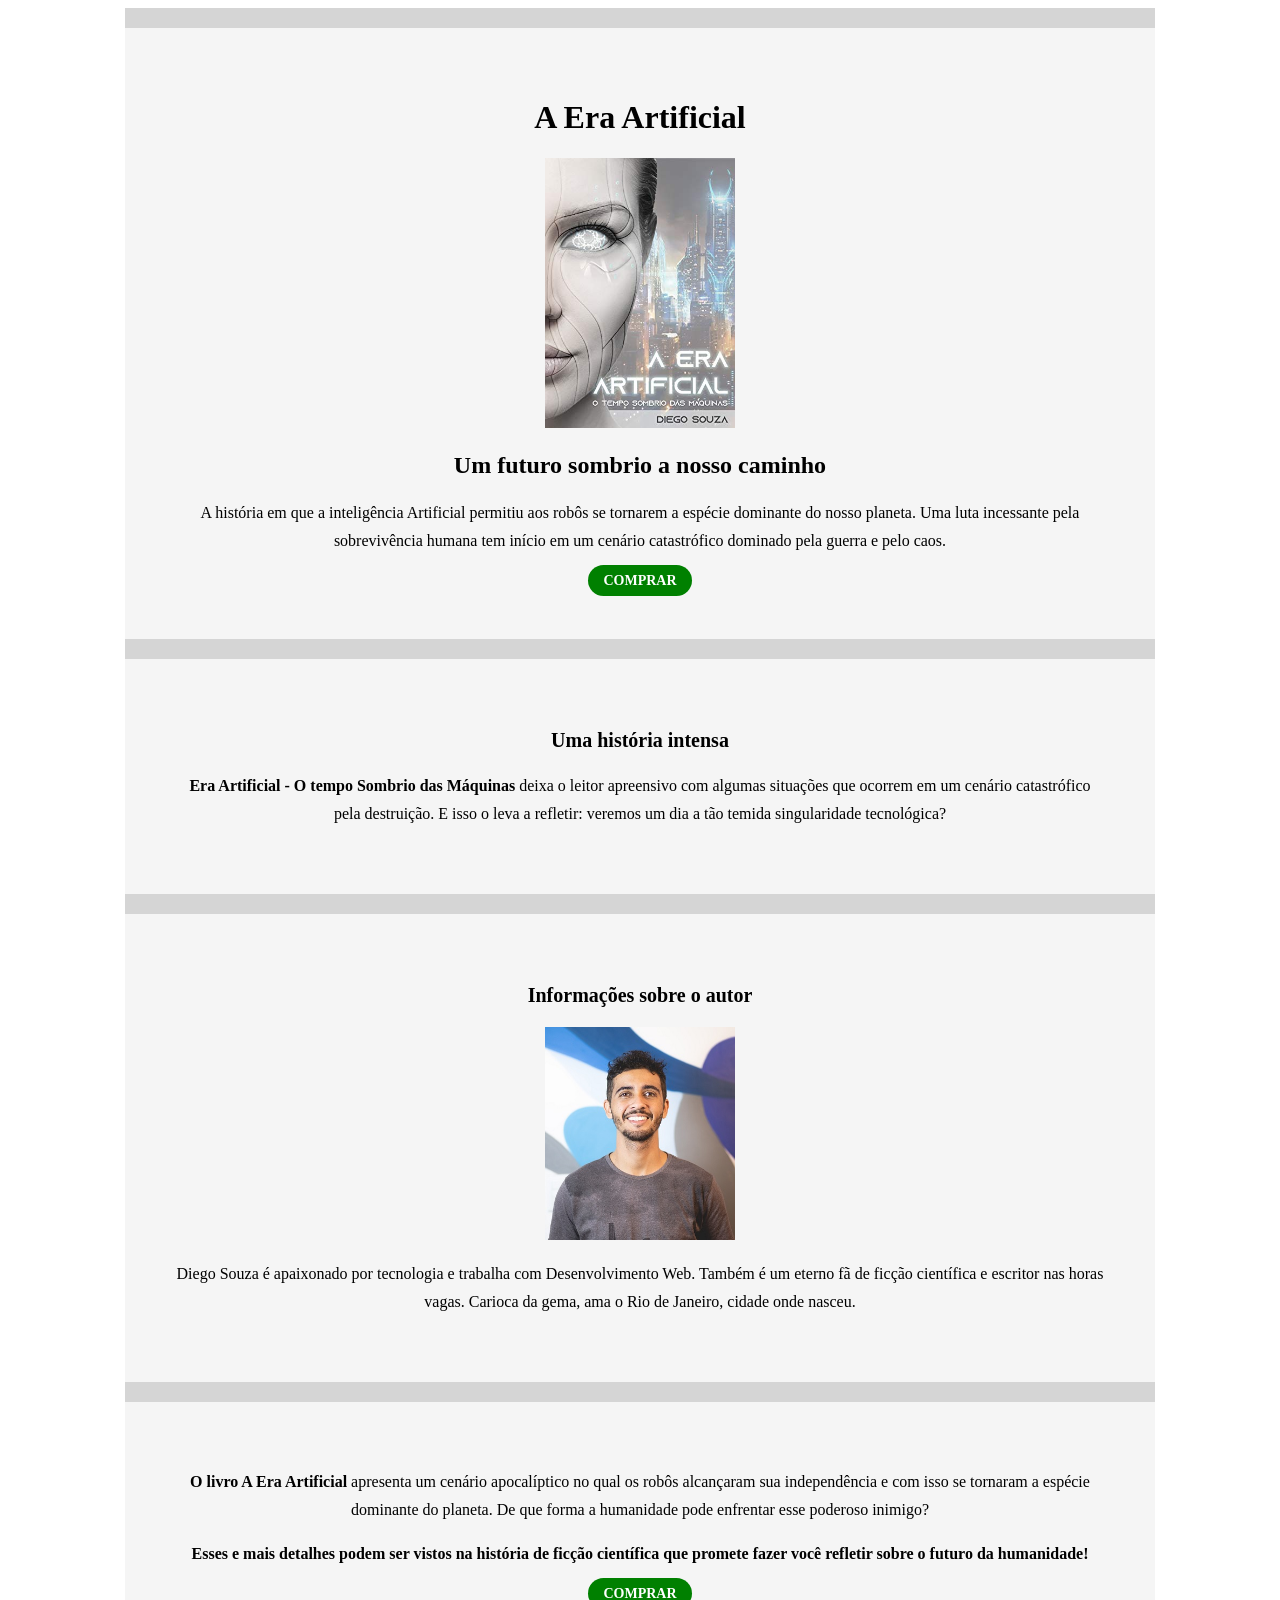
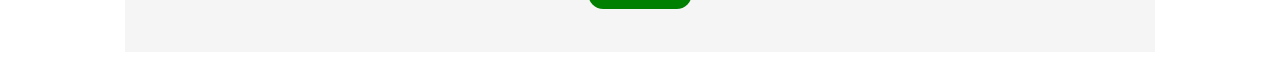
<file: atividade_01/index.html>
<!DOCTYPE html>
<html lang="pt-br">

<head>
    <meta charset="UTF-8">
    <meta name="viewport" content="width=device-width, initial-scale=1.0">
    <title>Livro: A Era Artificial</title>
    <link rel="stylesheet" href="css/styles.css">
</head>

<body>
    <div>
        <h1>A Era Artificial</h1>
        <img src="img/capa-livro.jpg" alt="capa-livro">
        <h2>Um futuro sombrio a nosso caminho</h2>
        <p>A história em que a inteligência Artificial permitiu aos robôs se tornarem a espécie dominante do nosso
            planeta. Uma luta incessante pela sobrevivência humana tem início em um cenário catastrófico dominado pela
            guerra e pelo caos.</p>
        <a href="https://www.amazon.com.br/Era-Artificial-tempo-sombrio-m%C3%A1quinas-ebook/dp/B07VFF5368/">COMPRAR</a>
    </div>
    <div>
        <h3>Uma história intensa</h3>
        <p><span>Era Artificial - O tempo Sombrio das Máquinas</span> deixa o leitor apreensivo com algumas situações
            que ocorrem em um cenário catastrófico pela destruição. E isso o leva a refletir: veremos um dia a tão
            temida singularidade tecnológica?</p>
    </div>
    <div>
        <h3>Informações sobre o autor</h3>
        <img src="img/autor.jpg" alt="autor">
        <p>Diego Souza é apaixonado por tecnologia e trabalha com Desenvolvimento Web. Também é um eterno fã de ficção
            científica e escritor nas horas vagas. Carioca da gema, ama o Rio de Janeiro, cidade onde nasceu.</p>
    </div>
    <div>
        <p><span>O livro A Era Artificial </span>apresenta um cenário apocalíptico no qual os robôs alcançaram sua
            independência e com isso se tornaram a espécie dominante do planeta. De que forma a humanidade pode
            enfrentar esse poderoso inimigo?
        </p>
        <p><span>Esses e mais detalhes podem ser vistos na história de ficção científica que promete fazer você refletir
                sobre o futuro da humanidade!</span></p>
        <a href="https://www.amazon.com.br/Era-Artificial-tempo-sombrio-m%C3%A1quinas-ebook/dp/B07VFF5368/" target="_blank">COMPRAR</a>
    </div>
</body>

</html>
</file>
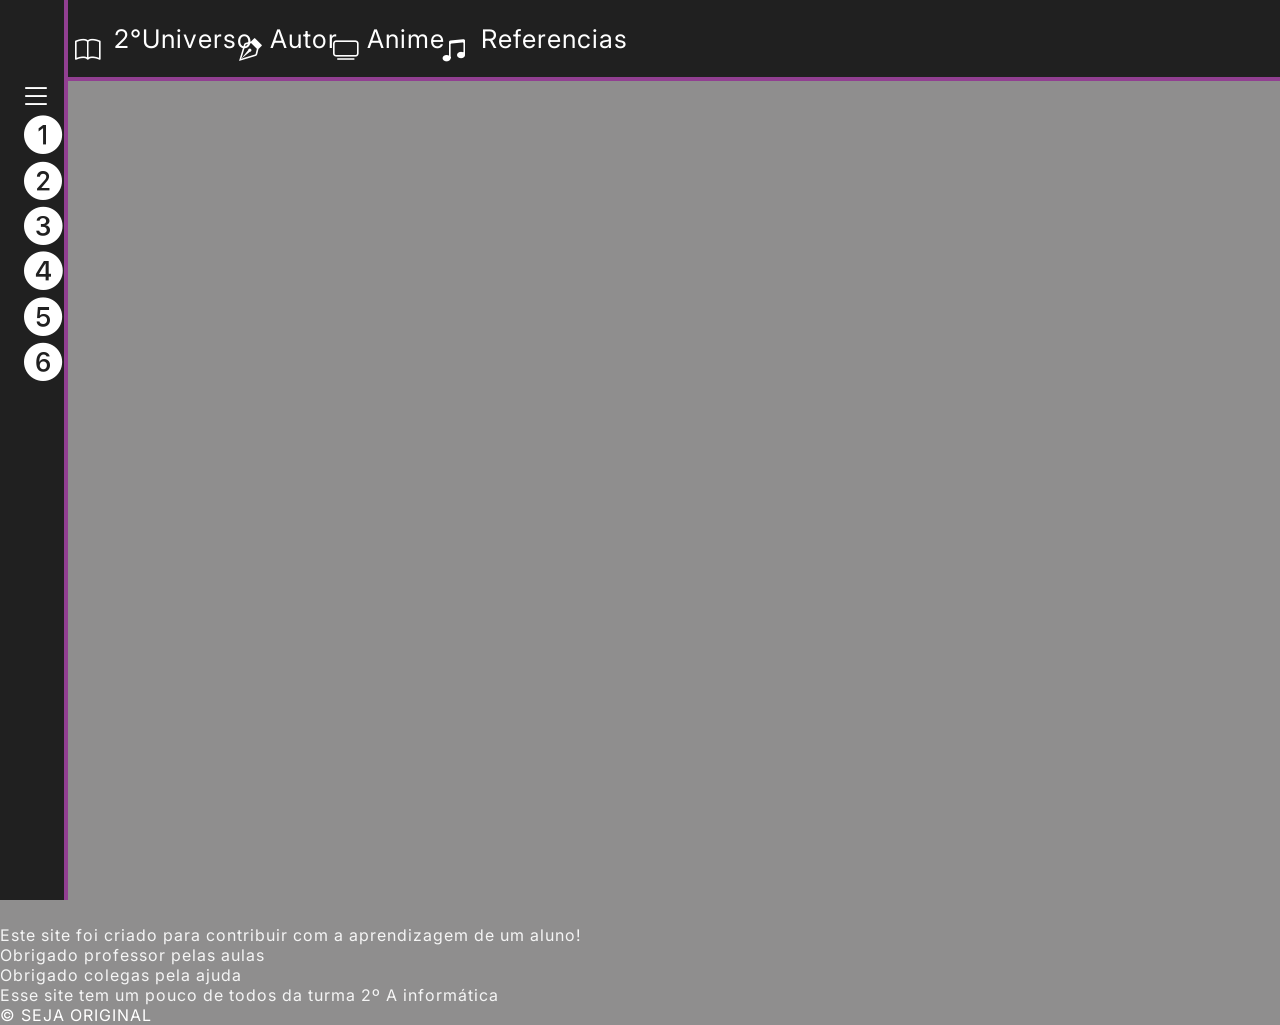
<file: Projeto/index.html>
<!DOCTYPE html>
<html lang="pt-br">
<head>
    <meta charset="UTF-8">
    <meta name="viewport" content="width=device-width, initial-scale=1.0">
    <title>menu principal</title>
    <link rel="icon" href="img/JoJos-Bizarre-Adventure-Jojo-PNG-Photo-300x279.png">
    <link rel="stylesheet" href="https://cdn.jsdelivr.net/npm/bootstrap-icons@1.11.3/font/bootstrap-icons.min.css">
    <link rel="stylesheet" href="css/stylemenu.css">
    <link rel="stylesheet" href="css/stylemain.css">
    <link rel="stylesheet" href="css/stylefooter.css">
</head>

<body id="pinicial">
    <header>
        <nav>
            <div>
                <ul id="menu-superior">
                    <li class="item-header">
                        <a href="mangau2.html">
                            <span class="icon"><i class="bi bi-book"></i></span>
                            <span class="txt-link">2°Universo</span>
                        </a>
                    </li>
                    <li class="item-header">
                        <a href="autor.html">
                            <span class="icon"><i class="bi bi-vector-pen"></i></span>
                            <span class="txt-link">Autor</span>
                        </a>
                    </li>
                    <li class="item-header">
                        <a href="anime.html">
                            <span class="icon"><i class="bi bi-tv"></i></span>
                            <span class="txt-link">Anime</span>
                        </a>
                    </li>
                    <li class="item-header">
                        <a href="referencias.html">
                            <span class="icon"><i class="bi bi-music-note-beamed"></i></span>
                            <span class="txt-link">Referencias</span>
                        </a>
                    </li>
                </ul>
            </div>
        </nav>
        <nav class="menu-lateral">
            <div class="btn-expandir">
                <i class="bi bi-list" id="btnExp"></i>
            </div>
            <ul>
                <li class="item-menu">
                    <a href="#part1">
                        <span class="icon"><i class="bi bi-1-circle-fill"></i></span>
                        <span class="txt-link">Parte</span>
                    </a>
                </li>

                <li class="item-menu">
                    <a href="#part2">
                        <span class="icon"><i class="bi bi-2-circle-fill"></i></i></span>
                        <span class="txt-link">Parte</span>
                    </a>
                </li>

                <li class="item-menu">
                    <a href="#part3">
                        <span class="icon"><i class="bi bi-3-circle-fill"></i></span>
                        <span class="txt-link">Parte</span>
                    </a>
                </li>

                <li class="item-menu">
                    <a href="#part4">
                        <span class="icon"><i class="bi bi-4-circle-fill"></i></span>
                        <span class="txt-link">Parte</span>
                    </a>
                </li>

                <li class="item-menu">
                    <a href="#part5">
                        <span class="icon"><i class="bi bi-5-circle-fill"></i></span>
                        <span class="txt-link">Parte</span>
                    </a>
                </li>

                <li class="item-menu">
                    <a href="#part6">
                        <span class="icon"><i class="bi bi-6-circle-fill"></i></span>
                        <span class="txt-link">Parte</span>
                    </a>
                </li>
            </ul>
        </nav>
    </header>
    <main>

    </main>
    <footer>
        <div>
            <p id="msgfooter">Este site foi criado para contribuir com a aprendizagem de um aluno!</p>
            <ul>
                <li>
                    <p class="agradecimentos">Obrigado professor pelas aulas</p>
                </li>
                <li>
                    <p class="agradecimentos">Obrigado colegas pela ajuda</class=>
                </li>
                <li>
                    <p class="agradecimentos">Esse site tem um pouco de todos da turma 2º A informática</p>
                </li>
                <li>
                    <p><span>&copy; SEJA ORIGINAL</span></p>
                </li>
            </ul>
        </div>
    </footer>
    <script src="javascript/menu.js"></script>
</body>

</html>
</file>
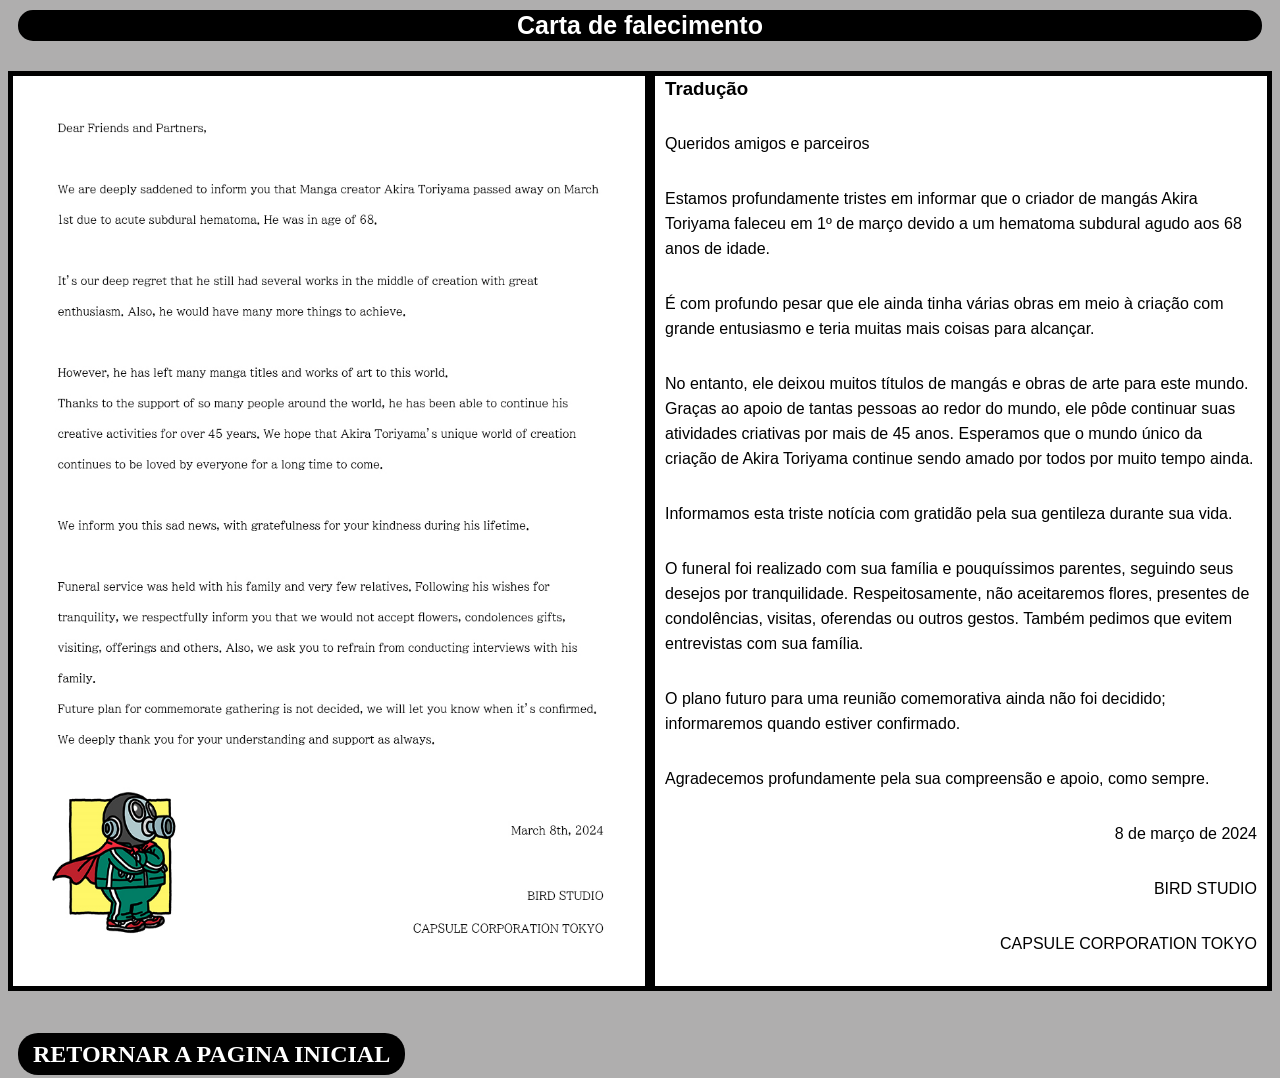
<file: homenagem/carta_de_falecimento.html>
<!DOCTYPE html>
<html lang="pt-br">

<head>
    <meta charset="UTF-8">
    <meta name="viewport" content="width=device-width, initial-scale=1.0">
    <title>Carta de falecimento</title>
    <link rel="stylesheet" href="css/styles.css">
    <link rel="icon" href="https://th.bing.com/th/id/R.b2c476a1a77de4ffdf5b8c597b0812e3?rik=yUMpMi3xjfcxZg&pid=ImgRaw&r=0">
</head>

<body>
    <div>
        <h1 style="text-align: center;">Carta de falecimento</h1>
    </div>
    <div style="display: flex;">
        <img src="img/cartaFalecimento.jpg" alt="carta_de_falecimento">
        <div style="border: 5px solid; background-color: white;">
            <h3>Tradução</h3>
            <div>
                <p>Queridos amigos e parceiros</p>
            </div>

            <div>
                <p>Estamos profundamente tristes em informar que o criador de mangás Akira Toriyama faleceu em 1º de
                    março
                    devido a
                    um hematoma subdural agudo aos 68 anos de idade.</p>
            </div>

            <div>
                <p>É com profundo pesar que ele ainda tinha várias obras em
                    meio à
                    criação com grande entusiasmo e teria muitas mais coisas para alcançar.</p>
            </div>

            <div>
                <p>No entanto, ele deixou muitos
                    títulos de
                    mangás e obras de arte para este mundo. Graças ao apoio de tantas pessoas ao redor do mundo, ele pôde continuar suas atividades criativas por
                    mais
                    de
                    45
                    anos. Esperamos que o mundo único da criação de Akira Toriyama continue sendo amado por todos por
                    muito
                    tempo
                    ainda.</p>
            </div>

            <div>
                <p>Informamos esta triste notícia com gratidão pela sua gentileza durante sua vida.</p>
            </div>

            <div>
                <p>O funeral foi realizado com sua família e pouquíssimos parentes, seguindo seus desejos por
                    tranquilidade.
                    Respeitosamente, não aceitaremos flores, presentes de condolências, visitas, oferendas ou outros
                    gestos.
                    Também pedimos que evitem entrevistas com sua família.</p>
            </div>

            <div>
                <p>O plano futuro para uma reunião comemorativa ainda não foi decidido; informaremos quando estiver
                    confirmado.</p>
            </div>

            <div>
                <p>Agradecemos profundamente pela sua compreensão e apoio, como sempre.</p>
            </div>
            <div style="text-align: right;">

                <div>
                    <p>8 de março de 2024</p>
                </div>
                <div>
                    <p>BIRD STUDIO</p>
                </div>
                <div>
                    <p>CAPSULE CORPORATION TOKYO</p>
                </div>
            </div>

        </div>
    </div>
    <div style="margin: 50px 10px 10px 10px;">
        <a href="index.html">RETORNAR A PAGINA INICIAL</a>
    </div>
    

</body>

</html>
</file>
<file: atividade_01/css/styles.css>
img{
    width: 190px;
}

h2{
    font-size: 24px;
    font-family: Tahoma;
}

h3{
    font-size: 20px;
    font-family: Tahoma;
}

div{
    background-color: #f5f5f5f5;
    padding: 50px;
    width: 930px;
    margin: 0 auto;
    border-top: 20px solid #d5d5d5;
    text-align: center;
}

p{
    text-align: center;
    line-height: 28px;
    font-family: Tahoma;
}

a{
    background-color: green;
    font-size: 14px;
    font-weight:  bold;
    text-decoration: none;
    color: #fff;
    padding: 8px 15px;
    border-radius: 20px;
}
span{
    font-weight: bold;
}
</file>
<file: Projeto/css/stylemenu.css>
header {
    position: fixed;
    top: 0;
    left: 0;
    width: 100%;
    height: 7%;
    background-color: #202020;
    padding: 3% 0 3% 5%;
    box-shadow: 0 4px 0 rgb(145, 63, 145);
}

* {
    margin: 0;
    padding: 0;
    box-sizing: border-box;
    font-family: sans-serif;
    scroll-behavior: smooth;
    cursor: context-menu;
}

#logo_menu_lateral{
    width: 100%;
}

nav.menu-lateral {
    width: 5%;
    height: 100%;
    background-color: #202020;
    padding: 6% 1% 6% 1.5%;
    box-shadow: 4px 0 0 rgb(145, 63, 145);
    position: fixed;
    top: 0;
    left: 0;
    overflow: hidden;
    transition: 0.2s;
}

.btn-expandir {
    width: 100%;
    padding-left: 1%;
}

.btn-expandir>i {
    color: white;
    font-size: 2.5vw;
    cursor: pointer;
    padding: 6% 1% 6% 1.5%;
}

ul {
    height: 100%;
    list-style-type: none;
}

ul li.item-menu {
    transition: 0.2s;
}

ul li.ativo {
    background-color: rgb(145, 63, 145);
}

ul li.item-menu:hover {
    background: rgb(145, 63, 145);
}

ul li.item-menu a {
    color: white;
    text-decoration: none;
    font-size: 2vw;
    padding: 1% 1%;
    display: flex;
    margin-bottom: 20%;
    line-height: 4%;
}

ul li.item-menu a .txt-link {
    margin-left: 20%;
}

ul li.item-menu a .icon>i {
    font-size: 3vw;
    margin-left: 12%;
}

nav.menu-lateral.expandir {
    width: 15%;
}

#menu-superior {
    display: flex;
}

ul li.item-header a {
    color: white;
    text-decoration: none;
    font-size: 2vw;
    display: flex;
    margin: 0 5% 5% 5%;
    transition: .2s;
    text-decoration: solid;
    margin-bottom: 10%;
    line-height: 4%;
    cursor: pointer;
}

ul li.item-header a .icon>i {
    font-size: 100%;
    margin-left: 10%;
    cursor: pointer;
}

ul li.item-header a .txt-link {
    margin-left: 10%;
    cursor: pointer;
}

#pg_escondida {
    left: 0;
}
</file>
<file: Projeto/css/stylemain.css>
body {
    background-color: rgb(143, 142, 142);
    margin: 0;
}

main {
    margin: 8% -7% 8% 17%;
    width: 70%;
}

#pinicial {
    background-image: url(../img/);
    background-size: 100%;
    background-repeat: no-repeat;
    margin: 0 0 0 0;
}

#p1 {
    background-image: url(../img/fundop1.jpg);
    background-size: 100%;
    background-repeat: no-repeat;
    background-attachment: fixed;
    margin: 12% 0 0 0%;
}

#p2 {
    background-image: url(../img/fundop2.jpg);
    background-size: 100%;
    background-repeat: no-repeat;
    background-attachment: fixed;
    margin: 12% 0 0 0;
}

#p3 {
    background-image: url(../img/fundop3.jpg);
    background-size: 100%;
    background-repeat: no-repeat;
    background-attachment: fixed;
    margin: 12% 0 0 0;
}

#p4 {
    background-image: url(../img/fundop4.jpg);
    background-size: 100%;
    background-repeat: no-repeat;
    background-attachment: fixed;
    margin: 12% 0 0 0;
}

#pgescondida {
    background-image: url(../img/fundo_esteregg.jpg);
    background-size: 100%;
    background-repeat: no-repeat;
    background-attachment: fixed;
    margin: 12% 0 0 0;
}

#pgreferencia {
    background-image: url(../img/fundo_referencias.jpg);
    background-size: 100%;
    background-repeat: no-repeat;
    background-attachment: fixed;
    margin: 12% 0 0 0;
}

.fundo {
    border: 2px solid;
    background-color: gray;
    border-radius: 15px;
    margin: 3% 0;
}

.imgmanga {
    width: 25.8%;
    height: 27.8%;
    border: 1.5%;
    margin: -1% 2% 3% 2%;
}

.titulo_manga {
    font: normal 2.8vw Arial;
    text-align: center;
    margin: 3% 1%;
}

.sinopsemanga {
    font-size: 1.6vw;
    font-weight: bold;
    margin: 3% 1%;
}

.titulo_pg {
    background-color: gray;
    font: normal 2.8vw Arial;
    border: 1.5%;
    border-radius: 3%;
    margin: 3% 1%;
}

.p_a_manga {
    font-size: 2.4vw;
    font-weight: bold;
    margin: 3% 1%;
}

.p_autor {
    font-size: 1.4vw;
    font-weight: bold;
    margin: 3% 1%;
}

.a_manga {
    color: rgb(0, 0, 0);
    background-color: rgb(134, 134, 134);
    font-size: 1.8vw;
    font-weight: bold;
    padding: 1.5%;
    text-decoration: none;
    border: 3px solid;
    border-radius: 15px;
    transition: color 0.3s;
}

.a_manga:hover {
    color: rgb(16, 16, 92);
    background-color: rgb(160, 85, 230);
}

#esteregg {
    background-color: gray;
    font-size: 2vw;
    text-decoration: none;
    transition: color 0.3s;
    border: none;
    margin: 0;
}

#imgesteregg {
    width: 12.5%;
    height: 10%;
    border: none;
    border-radius: none;
    cursor: pointer;
}

button {
    background-color: transparent;
    border: none;
    width: 2%;
}

#nerd {
    width: 3%;
    height: 3%;
    margin: 6% 1.5% 3% 1.5%;
}

span {
    font: bold;
    color: white;
}

#giorno {
    border: none;
    width: 3.75%;
    height: 3.75%;
    margin: 1%;
}

#imglouvre {
    border: none;
    width: 27.8%;
    height: 27.8%;
}

.img_arte {
    width: 3.75%;
    height: 3.75%;
    border: none;
    margin: 6% 1.5% 3% 1.5%;
}

.imgul {
    width: 7.5%;
    height: 10%;
    margin: 1.5%;
    border: 1.5% solid black;
    border-radius: 3%;
    transition: 0.2s;
    cursor: pointer;
}

.imgul:hover {
    border: 1.5% solid violet;
}

.ulanime {
    height: 100%;
    font-size: 1.25vw;
    margin: 1.5%;
    list-style-type: none;
    text-align: center;
}

#meme {
    width: 27.8%;
    height: 7%;
    margin: 1.5%;
}

.img_pg_autor {
    margin: 6% 1.5% 3% 1.5%;
    height: 3.75%;
    border: 1% solid;
}

.titulo_referencia {
    font-size: 3.75vw;
}

.imgpose {
    width: 5.25%;
    height: 5.25%;
    margin: 6% 0.75% 0 0.75%;
}

.anmusica {
    width: 12.5%;
    height: 15%;
    margin: 6% 0.75% 0 0.75%;
    cursor: pointer;
}
</file>
<file: Projeto/css/stylefooter.css>
@import url('https://fonts.googleapis.com/css2?family=Inter:wght@100;200;300;400;500;600&display=swap');

:root {
    --color-neutral-0: #0e0c0c;
    --color-neutral-10: #171717;
    --color-neutral-30: #a8a29e;
    --color-neutral-40: #f5f5f5;

}

* {
    font-family: 'Inter', sans-serif;
    margin: 0;
    padding: 0;
    box-sizing: border-box;
    letter-spacing: 1px;
}

#logo{
    width: 35%;
    height:85%;
}

main {
    height: 80vh;
}

footer {
    width: 100%;
    color: var(--color-neutral-40);
    padding: 0 0 -100% 2%;
}

.footer-link {
    text-decoration: none;
}

#footer_content {
    background-color: var(--color-neutral-10);
    display: grid;
    grid-template-columns: repeat(4, 1fr);
    padding: 3rem 3.5rem;
}

#footer_contacts h1 {
    margin-bottom: 0.75rem;
}

#footer_social_media {
    display: flex;
    gap: 2rem;
    margin-top: 1.5rem;
} 

#footer_social_media .footer-link {
    display: flex;
    align-items: center;
    justify-content: center;
    height: 2.5rem;
    width: 2.5rem;
    color: var(--color-neutral-40);
    border-radius: 50%;
    transition: all 0.4s;
}

#footer_social_media .footer-link i {
    font-size: 1.25rem;    
}

#footer_social_media .footer-link:hover {
    opacity: 0.8;
}

.footer-list {
    display: flex;
    flex-direction: column;
    gap: 0.75rem;
    list-style: none;
}

.footer-list .footer-link {
    color: var(--color-neutral-30);
    transition: all 0.4s;
}

.footer-list .footer-link:hover {
    color: #7f37c9;
}

#footer_copyright {
    display: flex;
    justify-content: center;
    background-color: var(--color-neutral-0);
    font-size: 0.9rem;
    padding: 1.5rem;
    font-weight: 100;
}

@media screen and (max-width: 768px) {
    #footer_content {
        grid-template-columns: repeat(2, 1fr);
        gap: 2rem;
    }
}

@media screen and (max-width: 426px) {
    #footer_content {
        grid-template-columns: repeat(1, 1fr);
        padding: 3rem 2rem;
    }
}
</file>
<file: homenagem/css/styles.css>
* body{
    background-color: rgb(175, 174, 174);
}
img{
    width: 50%;
    border: 5px solid;
}

h2{
    font-size: 24px;
    font-family: Tahoma;
}

h3{
    line-height: 25px;
    font-family: Arial;
    margin: 0px 0px 0px 10px;
}
h1{
    line-height: 25px;
    font-size: 25px;
    font-family: Arial;
    margin: 10px 10px 30px 10px;
    border: solid black;
    background-color: black;
    color: white;
    border-radius: 15px;
}

p{
    line-height: 25px;
    font-family: Arial;
    margin: 30px 10px 30px 10px;
}

a{
    background-color: black;
    color: white;
    font-size: 24px;
    font-weight:  bold;
    text-decoration: none;
    padding: 8px 15px;
    border-radius: 20px;
    transition: all 0.5s;
}

a:hover{
    background-color: green;
    color: yellow;
}
span{
    font-weight: bold;
}
</file>
